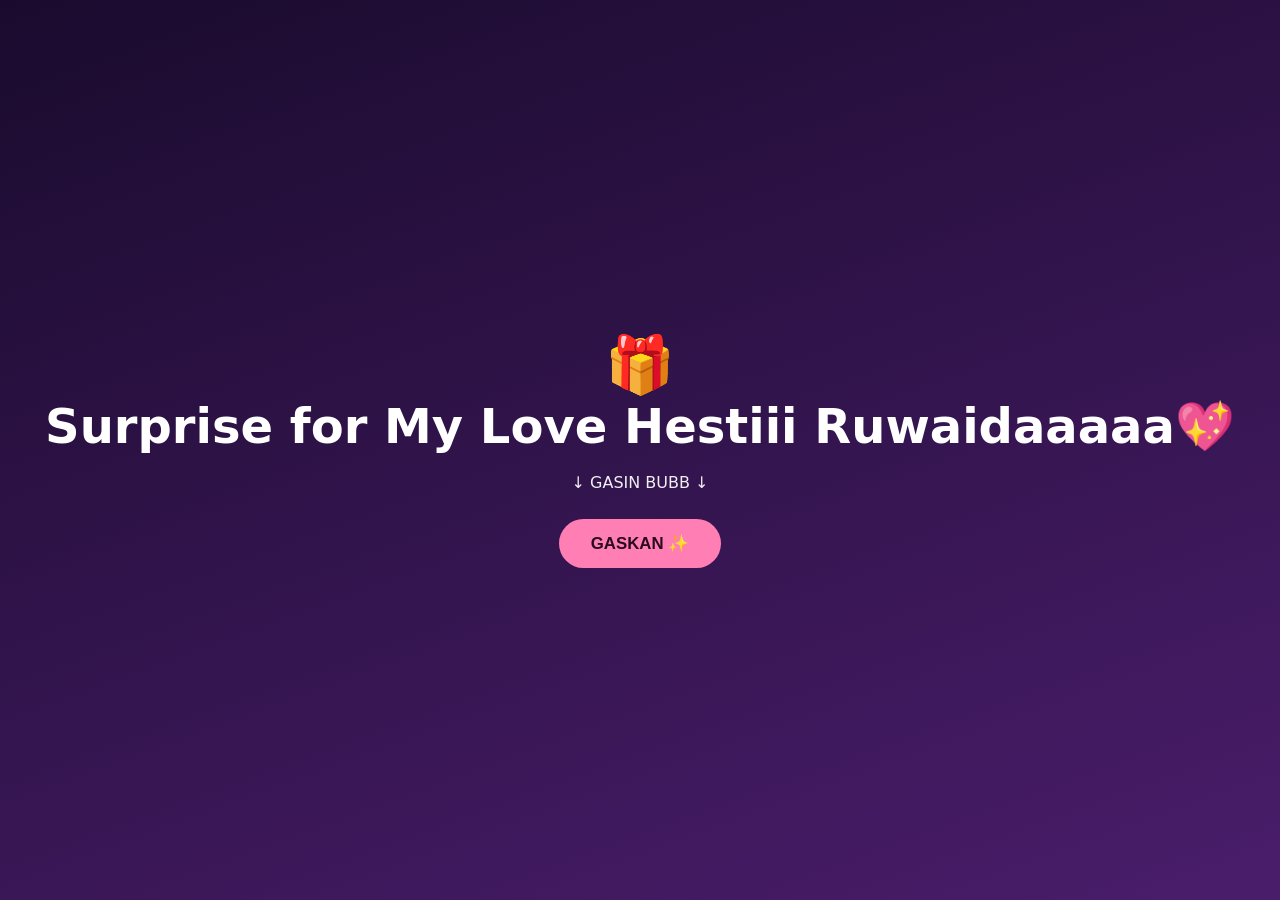
<file: index.html>
<!DOCTYPE html>
<html lang="id">
<head>
<meta charset="UTF-8">
<meta name="viewport" content="width=device-width, initial-scale=1">
<meta name="robots" content="noindex, nofollow">
<title> for Hesti Ruwaida 💖</title>
<link rel="stylesheet" href="style.css">
</head>

<!-- ================= HTML (isi halaman) ================= -->
<body>
<canvas id="confetti"></canvas>

<!-- 1. HALAMAN AWAL -->
<section class="full" id="start">
  <div class="heart">🎁</div>
  <h1 id="startTitle"></h1>
  <p>↓ GASIN BUBB ↓</p>
  <button id="startBtn">GASKAN ✨</button>
</section>

<!-- 2. HITUNG MUNDUR -->
<section class="full" id="wait" style="display:none">
  <h1>Sek lama kamu 20th yak wkwkwk⏳</h1>
  <p>Kejutannya akan terbuka dalam:</p>
  <div class="countdown">
    <div><b id="d">0</b><span>hari</span></div>
    <div><b id="h">0</b><span>jam</span></div>
    <div><b id="m">0</b><span>menit</span></div>
    <div><b id="s">0</b><span>detik</span></div>
  </div>
</section>

<!-- 3. KEJUTAN -->
<main id="site">

  <!-- Hero -->
  <section class="full" id="hero">
    <div class="heart">🎉</div>
    <h1 id="judul"></h1>
    <p>Scroll ke bawah ya…</p>
    <div class="scrollHint">⌄</div>
  </section>

  <!-- Pesan (kartu kiri-kanan) -->
  <section class="wrap">
    <div class="sectionTitle reveal up"><h2>↘↙</h2></div>
    <div class="bubbles" id="bubbles"></div>
  </section>

  <!-- Sorotan -->
  <section class="band reveal zoom" id="band"><p id="sorotan"></p></section>

  <!-- Kartu kalimat (tersembunyi, memanjang ke bawah saat di-tap) -->
  <section class="wrap center" id="noteSection" style="display:none">
    <div class="reveal zoom" style="margin-top:90px">
      <button class="noteBtn" id="noteBtn" aria-expanded="false" aria-controls="noteCard">
        <span id="noteBtnText">Tap untuk baca</span>
      </button>
    </div>
    <div class="noteWrap" id="noteCard">
      <div class="noteInner">
        <div class="note">
          <small class="noteLabel" id="noteJudul"></small>
          <p class="noteText" id="noteIsi"></p>
          <small class="noteFrom" id="noteDari"></small>
        </div>
      </div>
    </div>
  </section>

  <!-- Linimasa (opsional) -->
  <section class="wrap" id="tlSection" style="display:none">
    <div class="sectionTitle reveal up"><h2>JOURNEY</h2></div>
    <div class="timeline" id="timeline"></div>
  </section>

  <!-- Memory: tombol menuju halaman Memory -->
  <section class="wrap center" id="memSection" style="display:none">
    <div class="sectionTitle reveal up">
      <h2>Memory</h2><small>Foto dan video kenangan kita</small>
    </div>
    <a class="btn reveal zoom" href="memory.html">Buka Memory ➜</a>
  </section>

  <!-- Gift card (tersembunyi, muncul saat di-tap) -->
  <section class="wrap center" id="giftSection" style="display:none">
    <div class="sectionTitle reveal up">
      <h2>Ada hadiah kecil 🎁</h2><small>Tap kartunya untuk membuka</small>
    </div>
    <div class="giftcard reveal zoom" id="giftcard" tabindex="0" role="button" aria-label="Buka gift card">
      <div class="giftInner">
        <div class="giftFace giftFront">
          <div class="ribbonV"></div>
          <div class="ribbonH"></div>
          <div class="bow">🎀</div>
          <span class="giftTap">Tap untuk buka</span>
        </div>
        <div class="giftFace giftBack">
          <small class="gcLabel" id="gcJudul"></small>
          <h3 id="gcNilai"></h3>
          <p id="gcPesan"></p>
          <div class="gcCode" id="gcKode"></div>
          <small class="gcBerlaku" id="gcBerlaku"></small>
        </div>
      </div>
    </div>
  </section>

  <!-- Penutup -->
  <section class="closing center">
    <h1 class="reveal zoom" id="penutup"></h1>
    <p class="reveal up" id="dari"></p>
  </section>
</main>

<script src="config.js"></script>
<script src="script.js"></script>
<script src="musik.js"></script>
</body>
</html>
</file>
<file: style.css>
/* ================= CSS (tampilan) ================= */
:root { --bg1:#1a0b2e; --bg2:#4a1d6b; --accent:#ff7eb3; --gold:#ffd166; --text:#fff; }
* { box-sizing: border-box; margin: 0; padding: 0; }
html { scroll-behavior: smooth; }
body {
  color: var(--text); font-family: "Segoe UI", system-ui, sans-serif;
  background: linear-gradient(160deg, var(--bg1), var(--bg2)) fixed;
  min-height: 100vh; overflow-x: hidden;
}
h1 { font-size: clamp(1.8rem, 6vw, 3rem); margin-bottom: 14px; }
h2 { font-size: clamp(1.4rem, 4vw, 2rem); margin-bottom: 8px; }
p  { line-height: 1.7; opacity: .93; }
.center { text-align: center; }
.wrap { max-width: 920px; margin: 0 auto; padding: 0 22px; }
.full { min-height: 100vh; display: flex; flex-direction: column; align-items: center;
        justify-content: center; text-align: center; padding: 40px 24px; }
button {
  font-size: 1.05rem; padding: 14px 32px; border: none; border-radius: 999px;
  background: var(--accent); color: #2a0a1f; font-weight: 700; cursor: pointer;
  margin-top: 22px; transition: transform .15s;
}
button:hover { transform: scale(1.06); }
.heart { font-size: 3.5rem; display: inline-block; animation: beat 1.2s infinite; }
@keyframes beat { 0%,100% { transform: scale(1);} 50% { transform: scale(1.2);} }
.sectionTitle { text-align: center; margin: 90px 0 36px; }
.sectionTitle small { display: block; opacity: .7; margin-top: 4px; }

/* hitung mundur */
.countdown { display: flex; gap: 12px; justify-content: center; margin: 26px 0; flex-wrap: wrap; }
.countdown div { background: rgba(255,255,255,.1); border-radius: 14px; padding: 14px 10px; min-width: 76px; }
.countdown b { display: block; font-size: 2rem; }
.countdown span { font-size: .75rem; opacity: .75; }

#site { display: none; }

/* efek muncul saat scroll */
.reveal { opacity: 0; transition: opacity .9s ease, transform .9s ease; }
.reveal.up    { transform: translateY(40px); }
.reveal.left  { transform: translateX(-60px); }
.reveal.right { transform: translateX(60px); }
.reveal.zoom  { transform: scale(.85); }
.reveal.show  { opacity: 1; transform: none; }
.scrollHint { margin-top: 30px; font-size: 1.6rem; animation: bob 1.5s infinite; }
@keyframes bob { 0%,100% { transform: translateY(0);} 50% { transform: translateY(10px);} }

/* hero + hati melayang */
#hero { position: relative; overflow: hidden; }
.floaty { position: absolute; bottom: -40px; animation: rise linear infinite; opacity: .5; pointer-events: none; }
@keyframes rise { to { transform: translateY(-110vh) rotate(25deg); opacity: 0; } }

/* PESAN: kartu kiri-kanan bergantian */
.bubbles { display: flex; flex-direction: column; gap: 22px; }
.bubble {
  max-width: 78%; padding: 20px 24px; border-radius: 22px; font-size: 1.15rem; line-height: 1.7;
  background: rgba(255,255,255,.1); backdrop-filter: blur(6px); border: 1px solid rgba(255,255,255,.12);
}
.bubble:nth-child(odd)  { align-self: flex-start; border-bottom-left-radius: 6px; }
.bubble:nth-child(even) { align-self: flex-end; background: rgba(255,126,179,.18); border-bottom-right-radius: 6px; }

/* SOROTAN: pita besar */
.band {
  margin: 100px 0 0; padding: 70px 24px; text-align: center;
  background: linear-gradient(90deg, rgba(255,126,179,.25), rgba(255,209,102,.2));
  border-block: 1px solid rgba(255,255,255,.15);
}
.band p { font-size: clamp(1.4rem, 4.5vw, 2.4rem); font-weight: 700; max-width: 780px; margin: 0 auto; line-height: 1.4; }

/* LINIMASA */
.timeline { position: relative; padding-left: 28px; border-left: 2px solid rgba(255,255,255,.25); margin-left: 8px; }
.tl { position: relative; margin-bottom: 34px; }
.tl::before { content: ""; position: absolute; left: -37px; top: 6px; width: 14px; height: 14px;
              border-radius: 50%; background: var(--accent); box-shadow: 0 0 0 5px rgba(255,126,179,.25); }
.tl b { color: var(--gold); display: block; margin-bottom: 4px; }

/* MEMORY: polaroid miring */
.memory { display: block; }
.polaroid {
  break-inside: avoid; margin-bottom: 26px; background: #fff; color: #333; padding: 12px 12px 14px;
  border-radius: 6px; box-shadow: 0 10px 30px rgba(0,0,0,.35); transition: transform .3s;
}
.polaroid:nth-child(3n+1) { transform: rotate(-2.5deg); }
.polaroid:nth-child(3n+2) { transform: rotate(2deg); }
.polaroid:nth-child(3n)   { transform: rotate(-1deg); }
.polaroid.show:hover { transform: rotate(0) scale(1.04) !important; z-index: 2; position: relative; }
.polaroid img, .polaroid video, .polaroid iframe { width: 100%; display: block; border-radius: 3px; background: #000; cursor: zoom-in; }
.polaroid iframe { aspect-ratio: 16/9; border: 0; cursor: default; }
.polaroid video { cursor: default; }
.polaroid .cap { margin-top: 10px; font-size: .95rem; text-align: center; font-family: "Comic Sans MS", cursive, sans-serif; }

/* lightbox */
#lightbox { position: fixed; inset: 0; background: rgba(0,0,0,.88); display: none; z-index: 50;
            align-items: center; justify-content: center; padding: 20px; cursor: zoom-out; }
#lightbox img { max-width: 100%; max-height: 100%; border-radius: 8px; }

.closing { padding: 120px 24px 140px; }
canvas#confetti { position: fixed; inset: 0; pointer-events: none; z-index: 40; }
@media (max-width: 600px) { .bubble { max-width: 92%; } }

/* tombol & menu halaman Memory */
.btn { display: inline-block; text-decoration: none; background: var(--accent); color: #2a0a1f;
       font-weight: 700; padding: 14px 32px; border-radius: 999px; transition: transform .15s; }
.btn:hover { transform: scale(1.06); }
.btn.small { padding: 10px 20px; font-size: .95rem; }
.topbar { position: sticky; top: 0; z-index: 20; padding: 14px 22px;
          background: rgba(26,11,46,.75); backdrop-filter: blur(8px); }

/* GIFT CARD: tersembunyi, terbuka saat di-tap */
.giftcard { width: min(340px, 100%); aspect-ratio: 1.6 / 1; margin: 0 auto; perspective: 1000px;
            cursor: pointer; outline: none; -webkit-tap-highlight-color: transparent; }
.giftInner { position: relative; width: 100%; height: 100%; transform-style: preserve-3d;
             transition: transform .9s cubic-bezier(.2,.8,.2,1); }
.giftcard.open .giftInner { transform: rotateY(180deg); }
.giftcard:focus-visible .giftInner { box-shadow: 0 0 0 3px var(--gold); border-radius: 20px; }
.giftFace { position: absolute; inset: 0; border-radius: 20px; overflow: hidden;
            backface-visibility: hidden; -webkit-backface-visibility: hidden;
            box-shadow: 0 14px 40px rgba(0,0,0,.4); }

/* sisi depan (tertutup) */
.giftFront { background: linear-gradient(135deg, #ff7eb3, #ffd166); }
.ribbonV { position: absolute; top: 0; bottom: 0; left: 50%; width: 34px; transform: translateX(-50%);
           background: rgba(255,255,255,.55); }
.ribbonH { position: absolute; left: 0; right: 0; top: 50%; height: 34px; transform: translateY(-50%);
           background: rgba(255,255,255,.55); }
.bow { position: absolute; top: 50%; left: 50%; transform: translate(-50%, -50%); font-size: 2.6rem; }
.giftTap { position: absolute; bottom: 10px; left: 0; right: 0; text-align: center; color: #2a0a1f;
           font-weight: 700; font-size: .9rem; animation: tapPulse 1.6s infinite; }
@keyframes tapPulse { 0%,100% { opacity: .55; } 50% { opacity: 1; } }

/* sisi belakang (isi hadiah) */
.giftBack { transform: rotateY(180deg); display: flex; flex-direction: column; align-items: center;
            justify-content: center; text-align: center; padding: 16px 18px; gap: 6px;
            background: linear-gradient(135deg, #2a1245, #5b2a86); border: 2px solid var(--gold); }
.gcLabel { color: var(--gold); letter-spacing: .2em; text-transform: uppercase; font-size: .72rem; }
.giftBack h3 { font-size: clamp(1.2rem, 5vw, 1.6rem); line-height: 1.25; }
.giftBack p { font-size: .9rem; line-height: 1.5; }
.gcCode { font-family: "Courier New", monospace; letter-spacing: .15em; font-weight: 700; padding: 5px 14px;
          border: 2px dashed var(--gold); border-radius: 999px; color: var(--gold); font-size: .9rem; }
.gcBerlaku { opacity: .7; font-size: .75rem; }

/* KARTU KALIMAT: tersembunyi, memanjang ke bawah saat di-tap */
.noteBtn { margin-top: 0; }
.noteWrap { display: grid; grid-template-rows: 0fr; max-width: 560px; margin: 0 auto;
            transition: grid-template-rows .8s cubic-bezier(.2,.8,.2,1); }
.noteWrap.open { grid-template-rows: 1fr; }
.noteInner { overflow: hidden; min-height: 0; }
.note { margin-top: 22px; padding: 30px 26px; border-radius: 22px; text-align: center;
        background: linear-gradient(135deg, rgba(255,255,255,.14), rgba(255,126,179,.18));
        border: 1px solid rgba(255,255,255,.2); border-top: 3px solid var(--gold);
        box-shadow: 0 14px 40px rgba(0,0,0,.3);
        opacity: 0; transform: translateY(-24px) scale(.92);
        transition: opacity .6s ease .25s, transform .8s cubic-bezier(.2,1.4,.4,1) .25s; }
.noteWrap.open .note { opacity: 1; transform: none; }
.noteLabel { display: block; color: var(--gold); letter-spacing: .2em; text-transform: uppercase;
             font-size: .75rem; margin-bottom: 12px; }
.noteText { font-size: 1.2rem; line-height: 1.85; opacity: 1; }
.noteText::before { content: "❝ "; color: var(--accent); }
.noteText::after  { content: " ❞"; color: var(--accent); }
.noteFrom { display: block; margin-top: 16px; opacity: .75; }

/* MEMORY: masonry (urutan kiri->kanan, tanpa ruang kosong) */
.masonry { display: flex; gap: 24px; align-items: flex-start; }
.mcol { flex: 1; min-width: 0; display: flex; flex-direction: column; gap: 30px; }
.memGroup { text-align: center; margin: 44px 0 26px; color: var(--gold);
            font-size: clamp(1.2rem, 4vw, 1.6rem); letter-spacing: .04em; }
.memGroup:first-child { margin-top: 0; }
.memGroup::before, .memGroup::after { content: "✦"; margin: 0 .6em; opacity: .6; font-size: .8em; }
.polaroid.penuh { margin: 30px 0; }
.masonry + .polaroid.penuh, .polaroid.penuh + .masonry { margin-top: 30px; }
</file>
